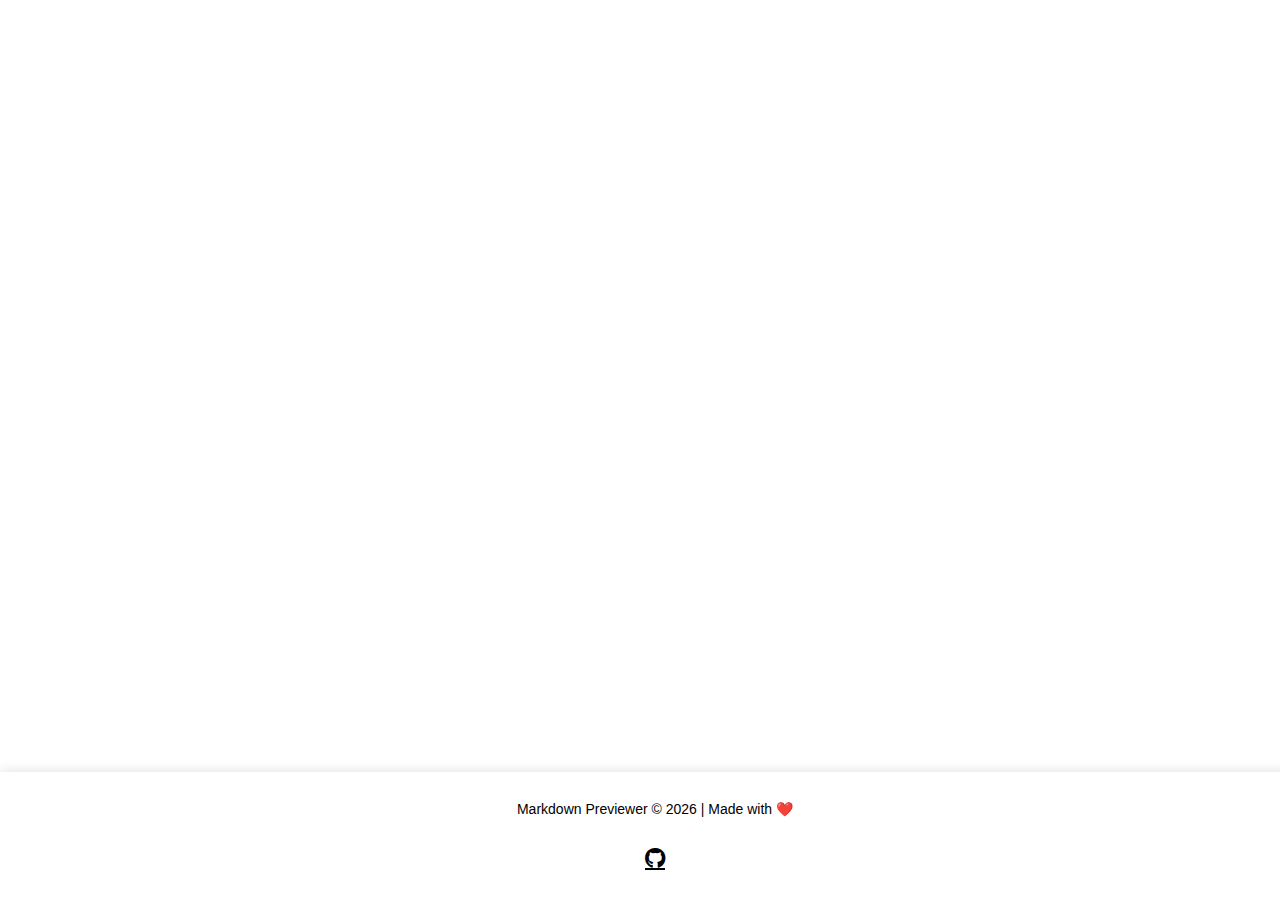
<file: footer.html>
<!DOCTYPE html>
<html lang="en">
<head>
    <meta charset="UTF-8">
    <meta name="viewport" content="width=device-width, initial-scale=1.0">
    <title>Footer</title>
    <link rel="stylesheet" href="./styles/footer.css">
    <link rel="stylesheet" href="https://cdnjs.cloudflare.com/ajax/libs/font-awesome/6.0.0-beta3/css/all.min.css">
    <link href="https://fonts.googleapis.com/css2?family=Roboto:wght@400;500;700&display=swap" rel="stylesheet">
</head>
<body>
    <div class="footer-content">
        <p>Markdown Previewer &copy; <span id="year"></span> | Made with ❤️</p>
        <div class="social-links">
            <a href="https://github.com/Jyotibrat/MarkView" target="_blank" aria-label="GitHub"><i class="fab fa-github"></i></a>
        </div>
    </div>

    <script>
        // Set current year in footer
        document.addEventListener("DOMContentLoaded", () => {
            document.getElementById('year').textContent = new Date().getFullYear();
        });
    </script>
</body>
</html>
</file>
<file: styles/footer.css>
html, body {
    margin: 0;
    padding: 0;
    height: 100%;
    width: 100%;
    font-family: 'Roboto', sans-serif;
}

body {
    display: flex;
    flex-direction: column;
    min-height: 100vh;
    width: 100%;
    background-color: var(--background-color); /* Use theme variable */
    color: var(--text-color); /* Use theme variable */
}

.footer-content {
    background-color: var(--footer-background); /* Use theme variable */
    color: var(--header-color); /* Use theme variable */
    text-align: center;
    padding: 15px;
    font-size: 14px;
    font-family: 'Inter', sans-serif;
    box-shadow: 0 -2px 10px rgba(0, 0, 0, 0.1);
    margin-top: auto;
    width: 100%; /* Ensures the footer spans the full width */
}

.footer-content .social-links {
    margin-top: 10px;
    display: flex;
    justify-content: center;
    gap: 15px;
}

.footer-content .social-links a {
    color: var(--text-color); /* Use theme variable */
    font-size: 1.5em;
    width: 50px;
    height: 50px;
    display: flex;
    align-items: center;
    justify-content: center;
    border: 2px solid transparent;
    border-radius: 50%;
    transition: all 0.3s ease;
}

.footer-content .social-links a:hover {
    color: var(--btn-color); /* Use theme variable */
    background-color: var(--header-background); /* Use theme variable */
    border-color: var(--btn-color); /* Use theme variable */
    box-shadow: 0 4px 8px rgba(0, 0, 0, 0.2);
    transform: scale(1.1);
}

/* Responsive Styles */
@media (max-width: 768px) {
    .footer-content {
        padding: 10px;
        font-size: 12px;
    }
    .footer-content .social-links {
        gap: 10px;
    }
    .footer-content .social-links a {
        font-size: 1.2em;
        width: 40px;
        height: 40px;
    }
}

@media (max-width: 480px) {
    .footer-content {
        padding: 5px;
        font-size: 10px;
    }
    .footer-content .social-links {
        gap: 5px;
    }
    .footer-content .social-links a {
        font-size: 1em;
        width: 30px;
        height: 30px;
    }
}
</file>
